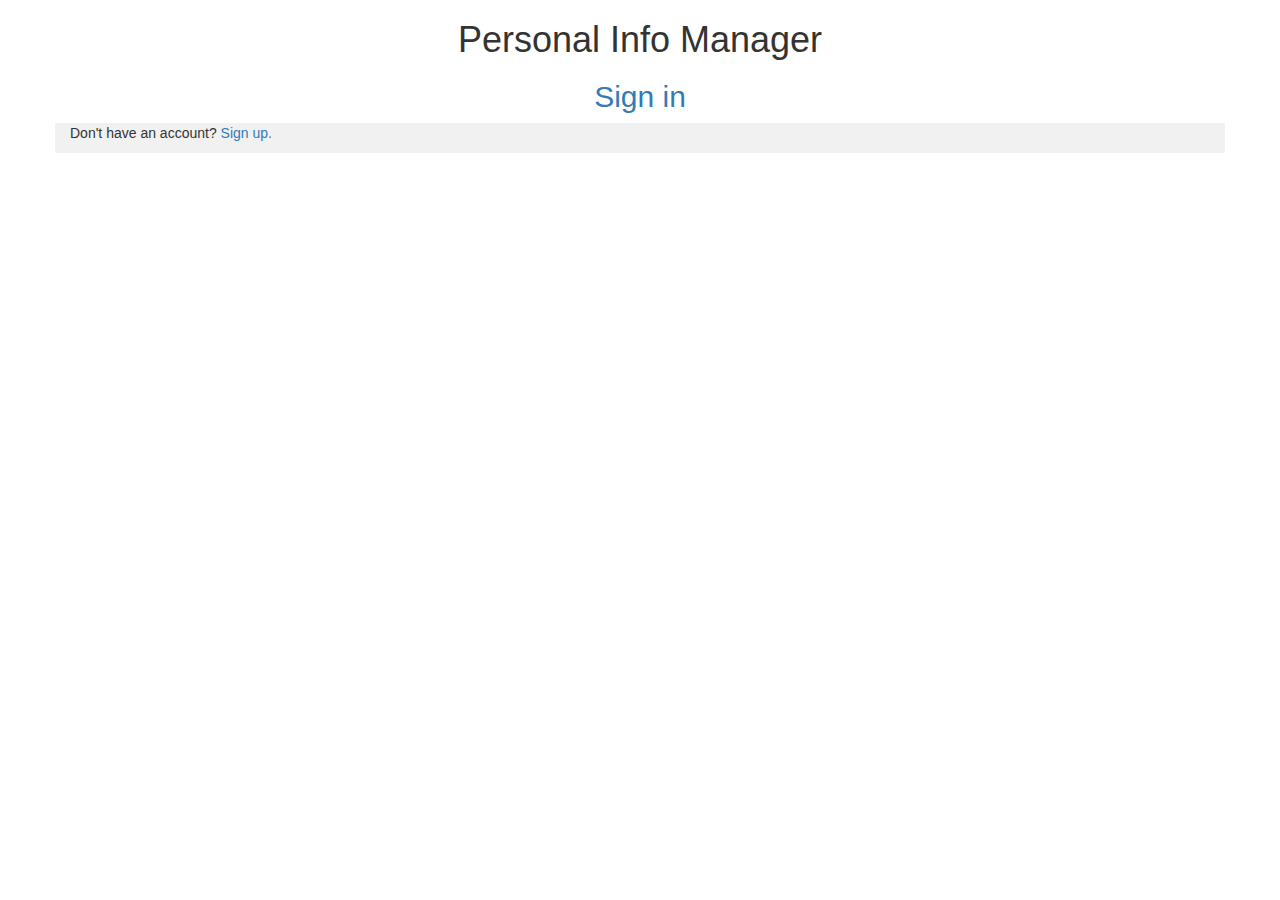
<file: src/main/resources/templates/index.html>
<!DOCTYPE html>
<html lang="en">
<head>
    <meta name="viewport" content="width=device-width, initial-scale=1" charset="UTF-8">
    <link rel="stylesheet" href="https://maxcdn.bootstrapcdn.com/bootstrap/3.4.1/css/bootstrap.min.css">
    <link rel="stylesheet" th:href="@{/css/index.css}"/>
    <title>Personal Info Manager</title>
</head>
<body>
    <!--
      <div class="img-container">
        <img src="img_avatar2.png" alt="Avatar" class="avatar">
      </div>
    -->
    <div class="container">
        <h1 style="text-align: center">Personal Info Manager</h1>
        <h2 style="text-align: center"><a href="/login" class="signup">Sign in</a></h2>
    </div>
    <div class="container" style="background-color:#f1f1f1">
        <!--
            <button type="button" class="cancel-btn">Cancel</button>
        -->
        <p class="signup">Don't have an account? <a href="/signup" class="signup">Sign up.</a></p>
    </div>
<script src="https://maxcdn.bootstrapcdn.com/bootstrap/3.4.1/js/bootstrap.min.js"></script>
<script src="https://ajax.googleapis.com/ajax/libs/jquery/3.6.4/jquery.min.js"></script>
</body>
</html>
</file>
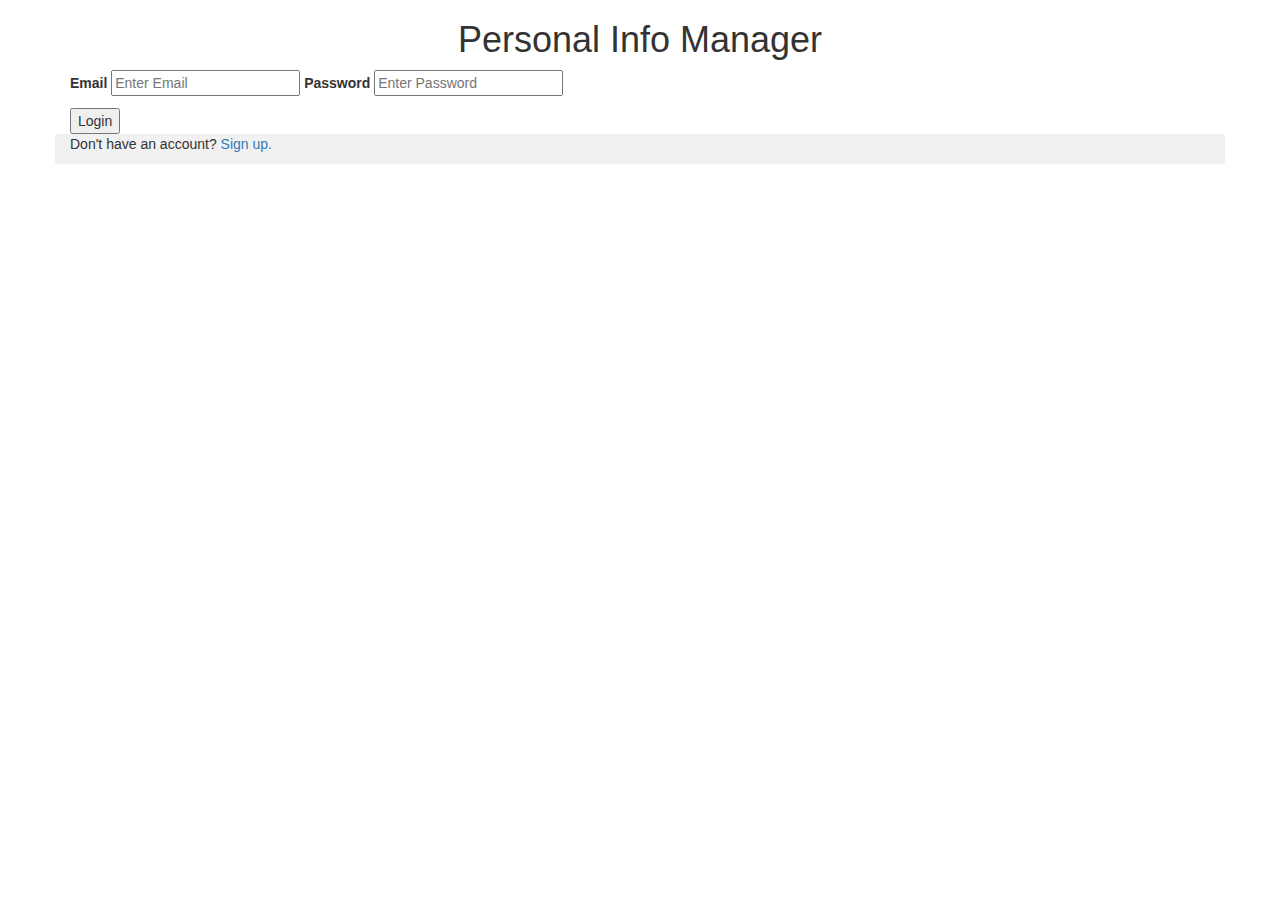
<file: src/main/resources/templates/login.html>
<!DOCTYPE html>
<html lang="en">
<head>
  <meta name="viewport" content="width=device-width, initial-scale=1" charset="UTF-8">
  <link rel="stylesheet" href="https://maxcdn.bootstrapcdn.com/bootstrap/3.4.1/css/bootstrap.min.css">
  <link rel="stylesheet" th:href="@{/css/index.css}"/>
  <title>Personal Info Manager</title>
</head>
<body>
  <form action="#" method="post" th:action="@{/login}" th:object="${user}">
  <!--
    <div class="img-container">
      <img src="img_avatar2.png" alt="Avatar" class="avatar">
    </div>
  -->
    <div class="container">
      <h1 style="text-align: center">Personal Info Manager</h1>
  <!--	<h2>Login</h2>-->
      <label for="email"><b>Email</b></label>
      <input type="email" placeholder="Enter Email" th:field="*{email}" name="email" id="email" required>

      <label for="psw"><b>Password</b></label>
      <input type="password" placeholder="Enter Password" th:field="*{passcode}" name="psw" id="psw" required>
      <div>
      <p th:if="${error}" class="invalid error" th:text="${error}"></p>
      </div>
  <!--
      <a href="#" class="psw">Forgot your password?</a>
  -->
      <button type="submit">Login</button>
  <!--
      <label>
        <input type="checkbox" checked="checked" name="remember"> Remember me
      </label>
  -->
    </div>
    <div class="container" style="background-color:#f1f1f1">
  <!--
      <button type="button" class="cancel-btn">Cancel</button>
  -->
    <p class="signup">Don't have an account? <a href="/signup" class="signup">Sign up.</a></p>
    </div>
  </form>
  <script src="https://maxcdn.bootstrapcdn.com/bootstrap/3.4.1/js/bootstrap.min.js"></script>
  <script src="https://ajax.googleapis.com/ajax/libs/jquery/3.6.4/jquery.min.js"></script>
</body>
</html>
</file>
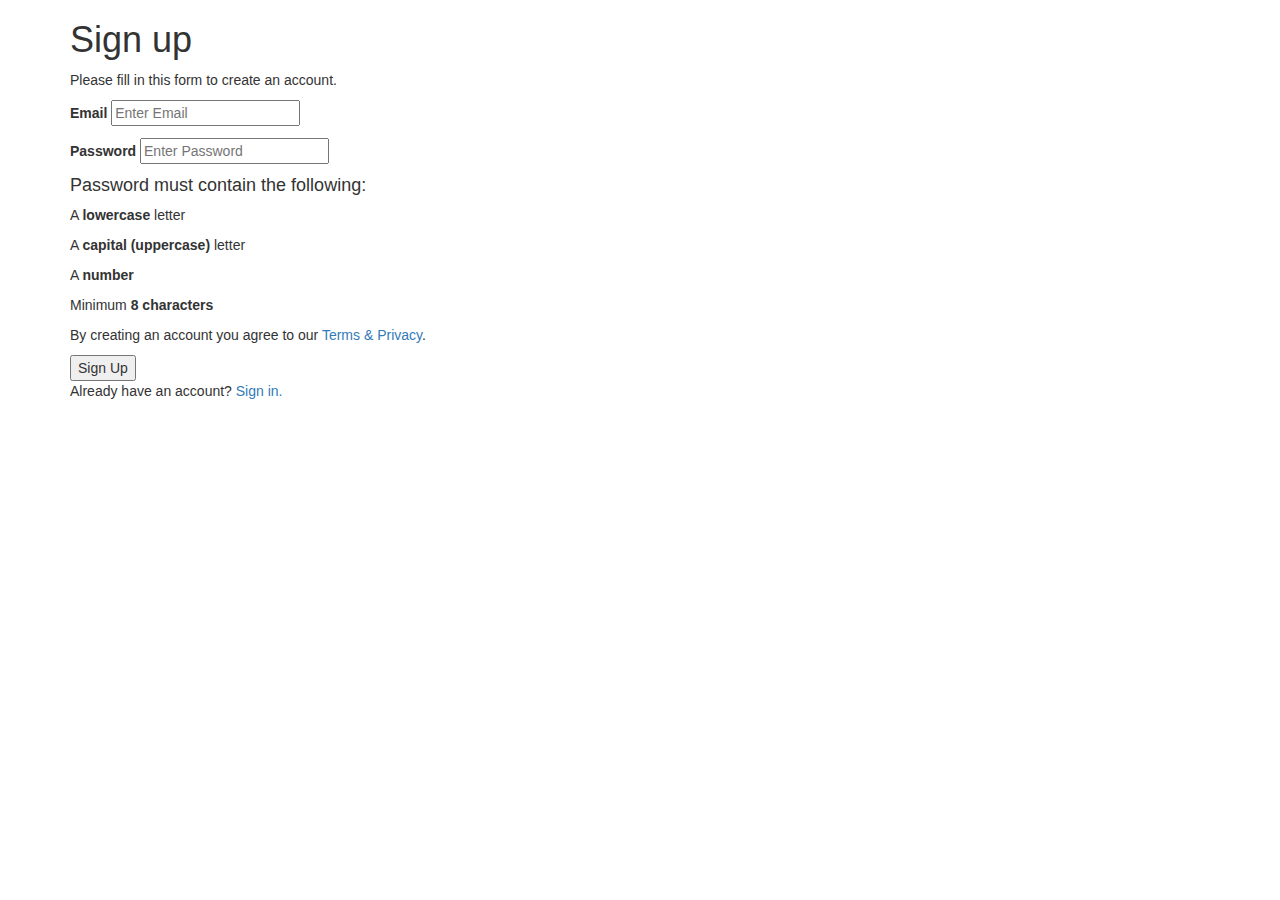
<file: src/main/resources/templates/register.html>
<!DOCTYPE html>
<html lang="en">
<head>
  <meta name="viewport" content="width=device-width, initial-scale=1" charset="UTF-8">
  <link rel="stylesheet" href="https://maxcdn.bootstrapcdn.com/bootstrap/3.4.1/css/bootstrap.min.css">
  <link rel="stylesheet" th:href="@{/css/register.css}"/>
  <title>Sign Up</title>
</head>
<body>

  <form action="#" id="signup-form"
    th:action="@{/signup}" th:object="${registerForm}" method="post">
    <div class="container">
      <div th:replace="fragments/alert :: alertCommon"></div>
      <h1>Sign up</h1>
      <p>Please fill in this form to create an account.</p>
      <div>
        <label for="email"><b>Email</b></label>
        <input type="email" th:field="*{email}" placeholder="Enter Email" name="email" id="email" required>
      </div>
        <p th:if="${emailError}" class="invalid error" th:text="${emailError}"></p>
      <div>
        <label for="psw"><b>Password</b></label>
        <input type="password" th:field="*{passcode}" placeholder="Enter Password" name="psw" id="psw" required>
      </div>
  <!--    <label for="psw-repeat"><b>Repeat Password</b></label>-->
  <!--    <input type="password" placeholder="Repeat Password" name="psw-repeat" id="psw-repeat" required>-->
      <div id="message">
        <h4>Password must contain the following:</h4>
        <p id="letter" class="invalid">A <b>lowercase</b> letter</p>
        <p id="capital" class="invalid">A <b>capital (uppercase)</b> letter</p>
        <p id="number" class="invalid">A <b>number</b></p>
        <p id="length" class="invalid">Minimum <b>8 characters</b></p>
      </div>

      <p>By creating an account you agree to our <a href="#">Terms & Privacy</a>.</p>

      <button type="submit" class="signup-btn">Sign Up</button>
    </div>

    <div class="container sign-in">
      <p>Already have an account? <a href="/login">Sign in.</a></p>
    </div>
  </form>
  <script src="https://maxcdn.bootstrapcdn.com/bootstrap/3.4.1/js/bootstrap.min.js"></script>
  <script src="https://ajax.googleapis.com/ajax/libs/jquery/3.6.4/jquery.min.js"></script>
  <script type="text/javascript" th:src="@{/js/register.js}"></script>
  <script type="text/javascript" th:src="@{/js/common.js}"></script>
</body>
</html>
</file>
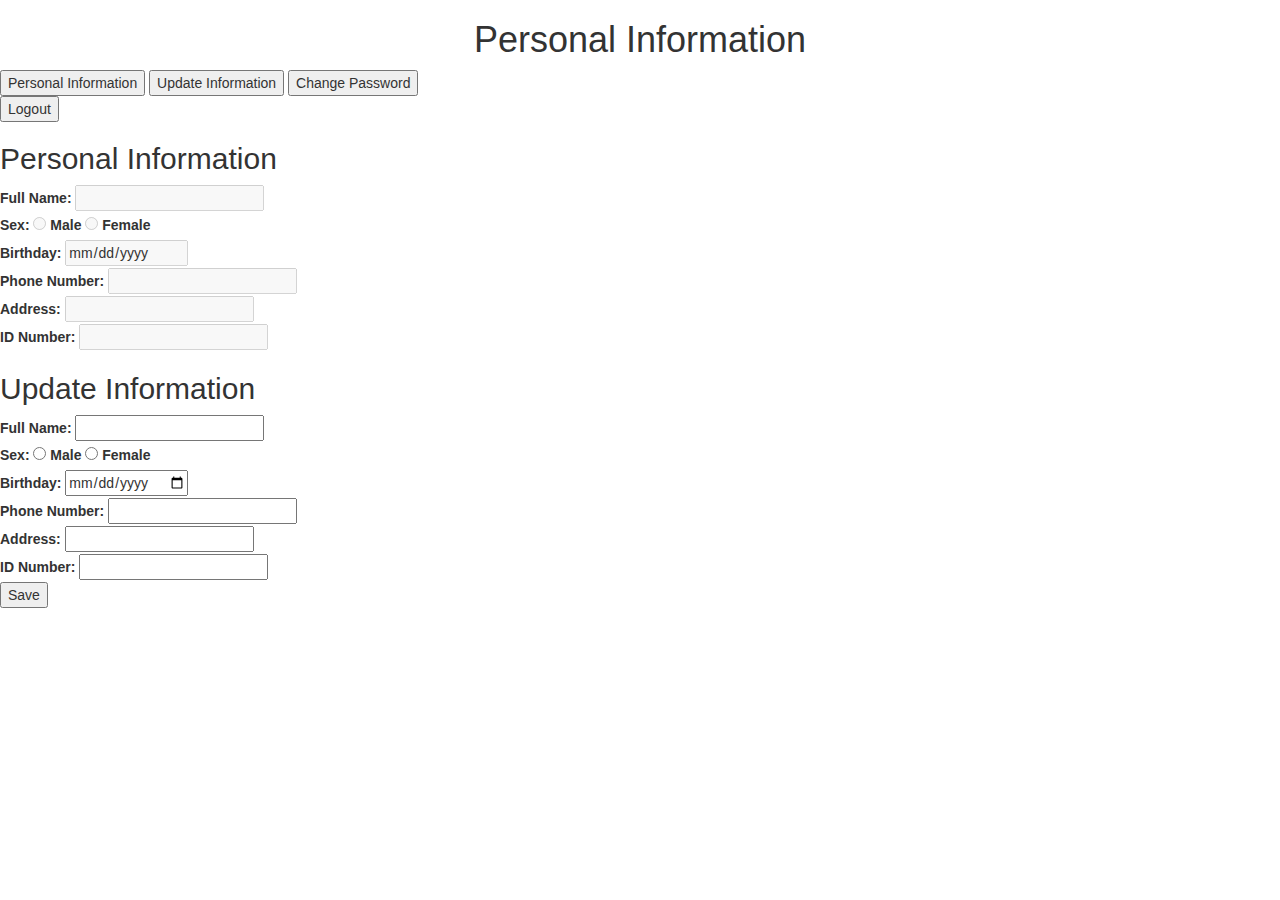
<file: src/main/resources/templates/update.html>
<!DOCTYPE html>
<html lang="en">
<head>
    <meta name="viewport" content="width=device-width, initial-scale=1">
    <link rel="stylesheet" href="https://maxcdn.bootstrapcdn.com/bootstrap/3.4.1/css/bootstrap.min.css">
    <link rel="stylesheet" th:href="@{/css/user.css}">
    <title>Personal Information</title>
</head>
<body>
<h1 style="text-align: center">Personal Information</h1>
<div class="tab">
    <button class="tab-links" onclick="openTab(event, 'personal-info')" id="defaultOpen">Personal Information</button>
    <button class="tab-links" onclick="openTab(event, 'change-info')">Update Information </button>
    <button class="tab-links" onclick="openTab(event, 'change-password')">Change Password</button>
    <form th:action="@{/logout}">
        <button class="tab-links">Logout</button>
    </form>
    <!--        <button class="tab-links" onclick="openTab(event, 'change-avatar')">Change Avatar</button>-->
</div>


<div id="personal-info" class="tab-content">
    <!-- Personal Info tab content goes here -->
    <h2>Personal Information</h2>
    <div th:if="${user}">
        <div>
            <label for="fullName"><b>Full Name:</b></label>
            <input type="text" id="fullName" name="fullName" disabled th:value="${user.fullName}">
        </div>
        <div>
            <label><b>Sex:</b></label>
            <input type="radio" name="sex" class="sex" disabled id="male" th:value="true" th:checked="${user.sex}">
            <label for="male">Male</label>
            <input type="radio" name="sex" class="sex" disabled id="female" th:value="false" th:checked="${!user.sex}">
            <label for="female">Female</label>
        </div>
        <div>
            <label for="birthday"><b>Birthday:</b></label>
            <input type="date" id="birthday" name="birthday" disabled th:value="${#dates.format(user.birthday, 'yyyy-MM-dd')}">
        </div>
        <div>
            <label for="phoneNumber"><b>Phone Number:</b></label>
            <input type="text" id="phoneNumber" name="phoneNumber" disabled th:value="${user.phoneNumber}">
        </div>
        <div>
            <label for="address"><b>Address:</b></label>
            <input type="text" id="address" name="address" disabled th:value="${user.address}">
        </div>
        <div>
            <label for="idNumber"><b>ID Number:</b></label>
            <input type="text" id="idNumber" name="idNumber" disabled th:value="${user.idNumber}">
        </div>
    </div>
</div>
<div id="change-info" class="tab-content">
    <!-- Update Info tab content goes here -->
    <div th:replace="fragments/alert :: alertCommon"></div>
    <h2>Update Information</h2>
    <form action="#" id="update-form"
          th:action="@{/user/{userId}/update(userId=*{userId})}" th:object="${user}" method="post">
        <input type="hidden" id="userId" th:field="*{userId}">
        <div>
            <label for="update-fullName"><b>Full Name:</b></label>
            <input type="text" id="update-fullName" name="fullName" th:field="*{fullName}">
        </div>
        <div>
            <label><b>Sex:</b></label>
            <input type="radio" name="sex" class="sex" id="update-male" th:value="true" th:checked="*{sex}">
            <label for="update-male">Male</label>
            <input type="radio" name="sex" class="sex" id="update-female" th:value="false" th:checked="*{!sex}">
            <label for="update-female">Female</label>
        </div>
        <div>
            <label for="update-birthday"><b>Birthday:</b></label>
            <input type="date" id="update-birthday" name="birthday" th:value="*{#dates.format(birthday, 'yyyy-MM-dd')}">
        </div>
        <div>
            <label for="update-phoneNumber"><b>Phone Number:</b></label>
            <input type="text" id="update-phoneNumber" name="phoneNumber" th:field="*{phoneNumber}">
        </div>
        <div>
            <label for="update-address"><b>Address:</b></label>
            <input type="text" id="update-address" name="address" th:field="*{address}">
        </div>
        <div>
            <label for="update-idNumber"><b>ID Number:</b></label>
            <input type="text" id="update-idNumber" name="idNumber" th:field="*{idNumber}">
        </div>
        <button type="submit" class="change-btn" id="save-btn">Save</button>
    </form>
</div>
<!--<div id="change-password" class="tab-content">-->
<!--    &lt;!&ndash; Change Password tab content goes here &ndash;&gt;-->
<!--    <div th:replace="fragments/alert :: alertCommon"></div>-->
<!--    <h2>Change Password</h2>-->
<!--    <form id="change-password-form" method="post">-->
<!--        <div>-->
<!--            <label for="current-password">Current Password:</label>-->
<!--            <input type="password" id="current-password" name="currentPassword" required>-->
<!--        </div>-->
<!--        <div>-->
<!--            <label for="new-password">New Password:</label>-->
<!--            <input type="password" id="new-password" name="newPassword" required>-->
<!--        </div>-->
<!--        &lt;!&ndash;            <div>&ndash;&gt;-->
<!--        &lt;!&ndash;                <label for="confirm-password">Confirm Password:</label>&ndash;&gt;-->
<!--        &lt;!&ndash;                <input type="password" id="confirm-password" name="confirmPassword" required>&ndash;&gt;-->
<!--        &lt;!&ndash;            </div>&ndash;&gt;-->
<!--        <div id="message">-->
<!--            <h4>Password must contain the following:</h4>-->
<!--            <p id="letter" class="invalid">A <b>lowercase</b> letter</p>-->
<!--            <p id="capital" class="invalid">A <b>capital (uppercase)</b> letter</p>-->
<!--            <p id="number" class="invalid">A <b>number</b></p>-->
<!--            <p id="length" class="invalid">Minimum <b>8 characters</b></p>-->
<!--        </div>-->
<!--        <button type="submit" class="change-btn" id="change-password-btn">Change Password</button>-->
<!--    </form>-->
<!--</div>-->
<!--    <div id="change-avatar" class="tab-content">-->
<!--        &lt;!&ndash; Change Avatar tab content goes here &ndash;&gt;-->
<!--        <h2>Change Avatar</h2>-->
<!--        <form id="change-avatar-form" th:action="@{/user/{userId}/change-avt(userId=*{userId})}" th:object="${user}"-->
<!--              method="post" enctype="multipart/form-data">-->
<!--            <div>-->
<!--                <img th:src="${user.avatar}" alt="Avatar" class="avatar" src="#">-->
<!--            </div>-->
<!--            <div>-->
<!--                <input type="file" id="avatar" name="avatar" accept="image/png, image/jpeg" required><br>-->
<!--            </div>-->
<!--            <button type="submit" class="change-btn" id="change-avatar-btn">Change Avatar</button>-->
<!--        </form>-->
<!--    </div>-->
<script src="https://maxcdn.bootstrapcdn.com/bootstrap/3.4.1/js/bootstrap.min.js"></script>
<script src="https://ajax.googleapis.com/ajax/libs/jquery/3.6.4/jquery.min.js"></script>
<script type="text/javascript" th:src="@{/js/user.js}"></script>
<script type="text/javascript" th:src="@{/js/common.js}"></script>
</body>
</html>
</file>
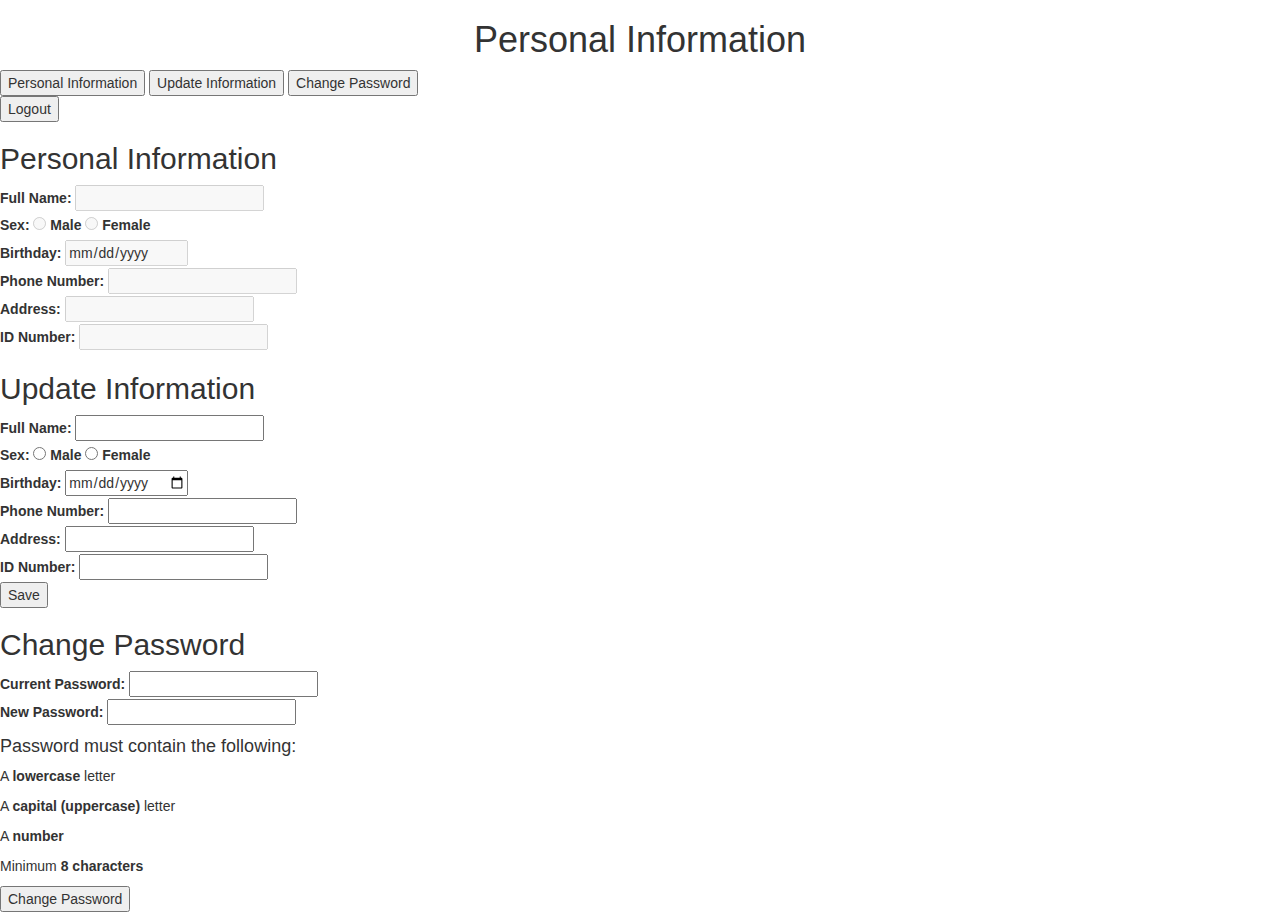
<file: src/main/resources/templates/user.html>
<!DOCTYPE html>
<html lang="en">
<head>
    <meta name="viewport" content="width=device-width, initial-scale=1">
    <link rel="stylesheet" href="https://maxcdn.bootstrapcdn.com/bootstrap/3.4.1/css/bootstrap.min.css">
    <link rel="stylesheet" th:href="@{/css/user.css}">
    <title>Personal Information</title>
</head>
<body>
    <h1 style="text-align: center">Personal Information</h1>
    <div class="tab">
        <button class="tab-links" onclick="openTab(event, 'personal-info')" id="defaultOpen">Personal Information</button>
        <button class="tab-links" onclick="openTab(event, 'change-info')">Update Information </button>
        <button class="tab-links" onclick="openTab(event, 'change-password')">Change Password</button>
        <form th:action="@{/sign-out}">
            <button class="tab-links">Logout</button>
        </form>
<!--        <button class="tab-links" onclick="openTab(event, 'change-avatar')">Change Avatar</button>-->
    </div>


    <div id="personal-info" class="tab-content">
        <!-- Personal Info tab content goes here -->
        <h2>Personal Information</h2>
        <div th:if="${user}">
            <div>
                <label for="fullName"><b>Full Name:</b></label>
                <input type="text" id="fullName" name="fullName" disabled th:value="${user.fullName}">
            </div>
            <div>
                <label><b>Sex:</b></label>
                <input type="radio" name="sex" class="sex" disabled id="male" th:value="true" th:checked="${user.sex}">
                <label for="male">Male</label>
                <input type="radio" name="sex" class="sex" disabled id="female" th:value="false" th:checked="${!user.sex}">
                <label for="female">Female</label>
            </div>
            <div>
                <label for="birthday"><b>Birthday:</b></label>
                <input type="date" id="birthday" name="birthday" disabled th:value="${#dates.format(user.birthday, 'yyyy-MM-dd')}">
            </div>
            <div>
                <label for="phoneNumber"><b>Phone Number:</b></label>
                <input type="text" id="phoneNumber" name="phoneNumber" disabled th:value="${user.phoneNumber}">
            </div>
            <div>
                <label for="address"><b>Address:</b></label>
                <input type="text" id="address" name="address" disabled th:value="${user.address}">
            </div>
            <div>
                <label for="idNumber"><b>ID Number:</b></label>
                <input type="text" id="idNumber" name="idNumber" disabled th:value="${user.idNumber}">
            </div>
        </div>
    </div>
    <div id="change-info" class="tab-content">
        <!-- Update Info tab content goes here -->
        <div th:replace="fragments/alert :: alertCommon"></div>
        <h2>Update Information</h2>
        <form action="#" id="update-form"
              th:action="@{/user/{userId}/update(userId=*{userId})}" th:object="${user}" method="post">
            <input type="hidden" id="userId" th:field="*{userId}">
            <div>
                <label for="update-fullName"><b>Full Name:</b></label>
                <input type="text" id="update-fullName" name="fullName" th:field="*{fullName}">
            </div>
            <div>
                <label><b>Sex:</b></label>
                <input type="radio" name="sex" class="sex" id="update-male" th:value="true" th:checked="*{sex}">
                <label for="update-male">Male</label>
                <input type="radio" name="sex" class="sex" id="update-female" th:value="false" th:checked="*{!sex}">
                <label for="update-female">Female</label>
            </div>
            <div>
                <label for="update-birthday"><b>Birthday:</b></label>
                <input type="date" id="update-birthday" name="birthday" th:value="*{#dates.format(birthday, 'yyyy-MM-dd')}">
            </div>
            <div>
                <label for="update-phoneNumber"><b>Phone Number:</b></label>
                <input type="text" id="update-phoneNumber" name="phoneNumber" th:field="*{phoneNumber}">
            </div>
            <div>
                <label for="update-address"><b>Address:</b></label>
                <input type="text" id="update-address" name="address" th:field="*{address}">
            </div>
            <div>
                <label for="update-idNumber"><b>ID Number:</b></label>
                <input type="text" id="update-idNumber" name="idNumber" th:field="*{idNumber}">
            </div>
            <button type="submit" class="change-btn" id="save-btn">Save</button>
        </form>
    </div>
    <div id="change-password" class="tab-content">
        <!-- Change Password tab content goes here -->
        <div th:replace="fragments/alert :: alertCommon"></div>
        <h2>Change Password</h2>
        <form id="change-password-form" method="post" th:action="@{/user/{userId}/change-password(userId=*{userId})}"
              th:object="${user}">
            <div>
                <label for="current-password">Current Password:</label>
                <input type="password" id="current-password" name="currentPassword" required>
            </div>
            <div>
                <label for="new-password">New Password:</label>
                <input type="password" id="new-password" name="newPassword" required>
            </div>
<!--            <div>-->
<!--                <label for="confirm-password">Confirm Password:</label>-->
<!--                <input type="password" id="confirm-password" name="confirmPassword" required>-->
<!--            </div>-->
            <div id="message">
                <h4>Password must contain the following:</h4>
                <p id="letter" class="invalid">A <b>lowercase</b> letter</p>
                <p id="capital" class="invalid">A <b>capital (uppercase)</b> letter</p>
                <p id="number" class="invalid">A <b>number</b></p>
                <p id="length" class="invalid">Minimum <b>8 characters</b></p>
            </div>
            <button type="submit" class="change-btn" id="change-password-btn">Change Password</button>
        </form>
    </div>
<!--    <div id="change-avatar" class="tab-content">-->
<!--        &lt;!&ndash; Change Avatar tab content goes here &ndash;&gt;-->
<!--        <h2>Change Avatar</h2>-->
<!--        <form id="change-avatar-form" th:action="@{/user/{userId}/change-avt(userId=*{userId})}" th:object="${user}"-->
<!--              method="post" enctype="multipart/form-data">-->
<!--            <div>-->
<!--                <img th:src="${user.avatar}" alt="Avatar" class="avatar" src="#">-->
<!--            </div>-->
<!--            <div>-->
<!--                <input type="file" id="avatar" name="avatar" accept="image/png, image/jpeg" required><br>-->
<!--            </div>-->
<!--            <button type="submit" class="change-btn" id="change-avatar-btn">Change Avatar</button>-->
<!--        </form>-->
<!--    </div>-->
    <script src="https://maxcdn.bootstrapcdn.com/bootstrap/3.4.1/js/bootstrap.min.js"></script>
    <script src="https://ajax.googleapis.com/ajax/libs/jquery/3.6.4/jquery.min.js"></script>
    <script type="text/javascript" th:src="@{/js/user.js}"></script>
    <script type="text/javascript" th:src="@{/js/common.js}"></script>
</body>
</html>
</file>
